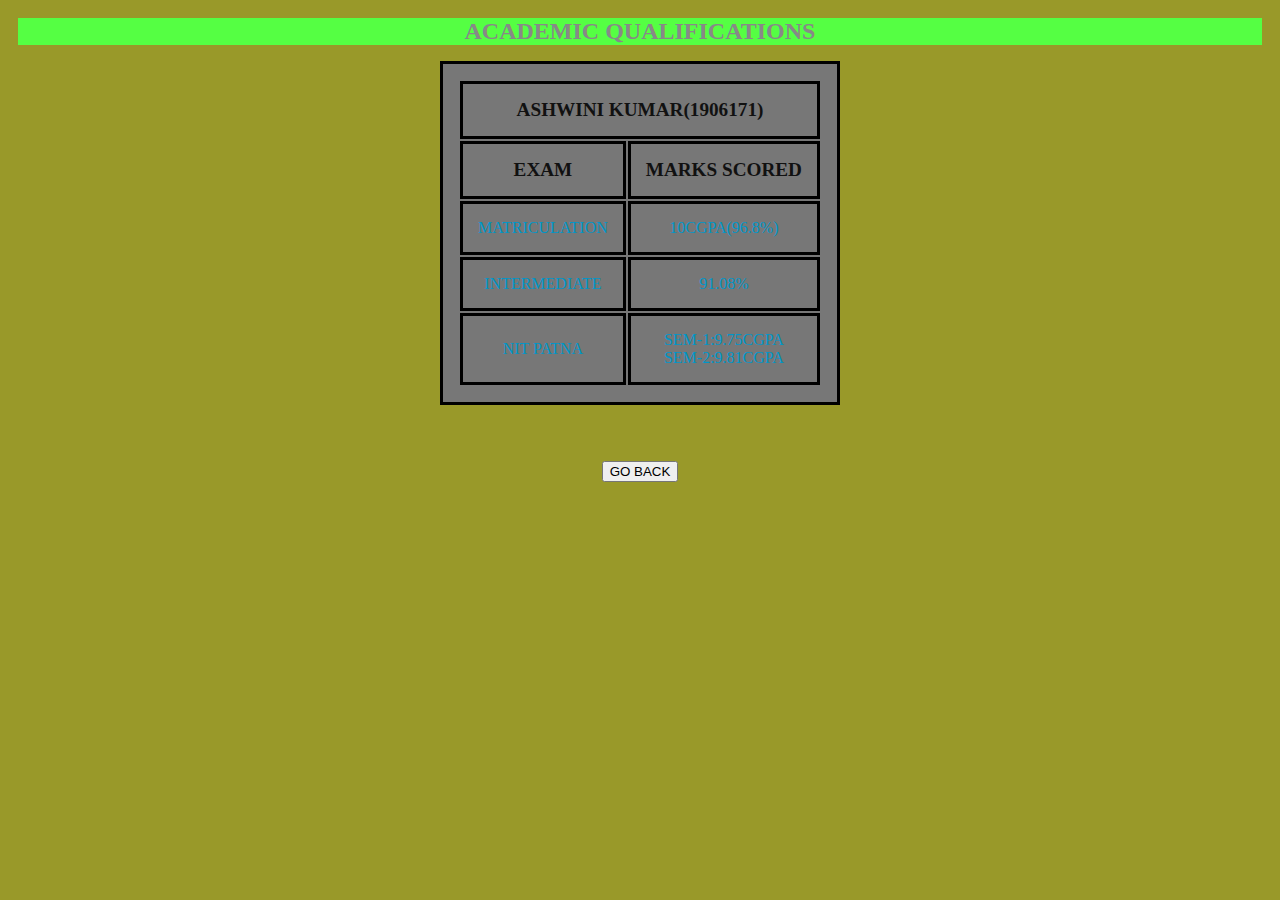
<file: ACADEMICQUAL.html>
<html>
<head>
<title>WEB ASSIGNMENT</title>
<style>
body{
background-color:#999929;
padding:10px;
}
h1{
color:#888888;
text-align:center;
font-size:150%;
font-family:Verdana;
background-color:#55ff43;
}
div{
border:3px solid #666666;
margin:30px;}

table,th,td{
border:3px solid black;
padding:15px;
border spacing:8px;
background-color:#777777;
margin-left:auto;
margin-right:auto;
}
th{
text-align:center;
color:#111111;
font-family:verdana;
font-size:120%;
}
td{
text-align:CENTER;
color:rgb(0,150,200);
font-family:verdana;
font-size:100%;}

a:link,a:visited{
backgroud-color:#ff54ff;
color:white;
padding:20px 20px;
tex-align:center;
display:inline-block;}
a:hover,a:active{
backround-color:#514236;}
</style>
</head>
<body>
<h1>ACADEMIC QUALIFICATIONS</h1>
<table >
<tr><th colspan="2">ASHWINI KUMAR(1906171)</th></tr>
<tr>
<th>EXAM</th>
<th>MARKS SCORED</th></tr>
<tr>
<td>MATRICULATION</td>
<td>10CGPA(96.8%)</td>
</tr>
<tr>
<td>INTERMEDIATE</td>
<td>91.08%</td>
</tr>
<tr>
<td>NIT PATNA</td>
<td>SEM-1:9.75CGPA<br>SEM-2:9.81CGPA</td>
</tr></table><BR><BR>
<CENTER><a href="webassignment.html"><button title=""GO BACK">GO BACK</button></a></CENTER>



</html>
</file>
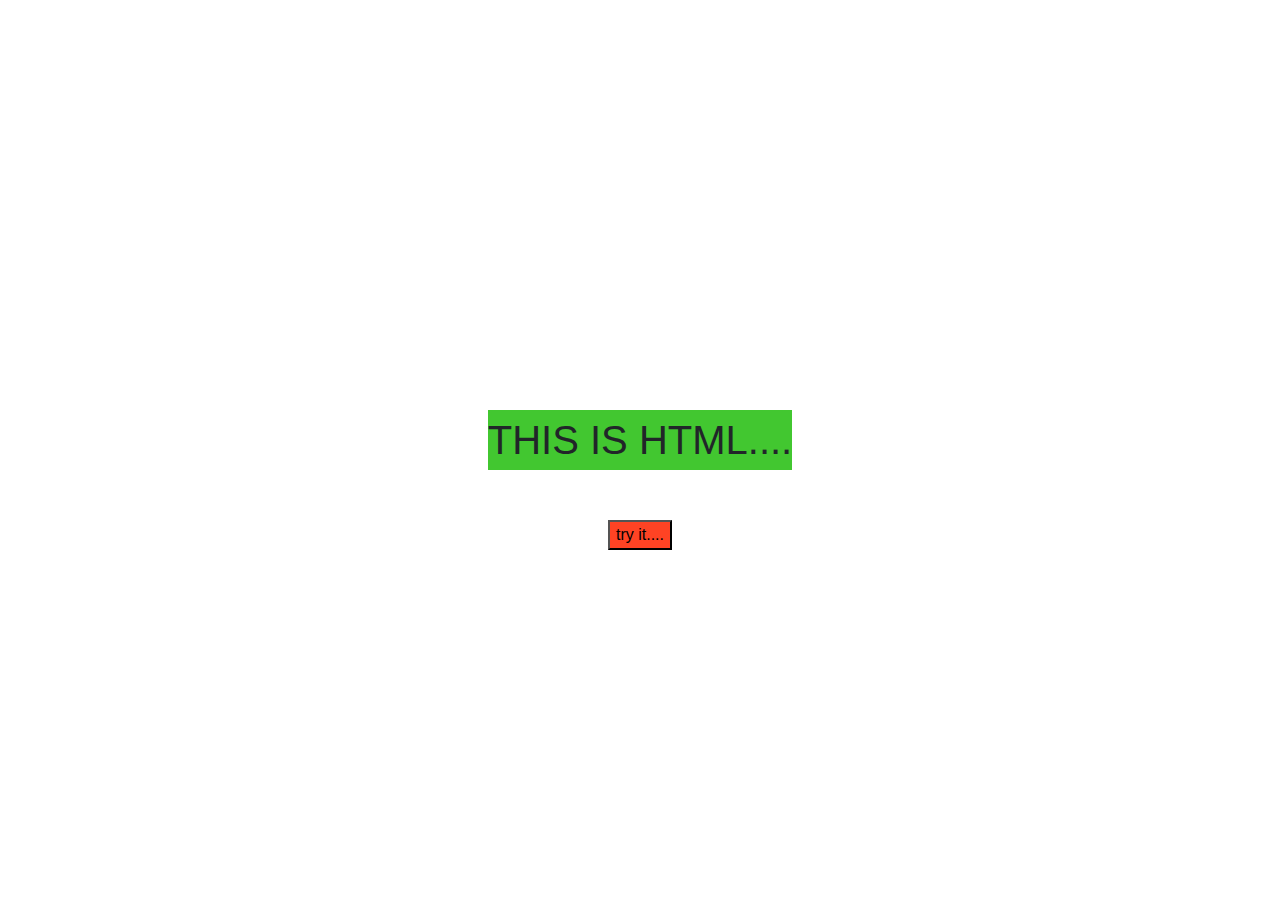
<file: ashk.html>
<!DOCTYPE html>
<html>

<head>
    <meta charset="utf-8">
    <meta name="viewport" content="width=device-width">
    <link rel="stylesheet" href="https://stackpath.bootstrapcdn.com/bootstrap/4.5.2/css/bootstrap.min.css"
        integrity="sha384-JcKb8q3iqJ61gNV9KGb8thSsNjpSL0n8PARn9HuZOnIxN0hoP+VmmDGMN5t9UJ0Z" crossorigin="anonymous">
    <title>my bin</title>
</head>

<body>
    <div class="container" id="qwed">
        <div style="background-color: rgb(66, 199, 48); margin: auto;" <h1 class="text-uppercase high">This is HTML....</h1>
        </div>
        <div id="qq">
            <button onclick="myFunction()">try it....</button>
        </div>
    </div>
</body>
<style>
    body,
    html {
        width: 100%;
        height: 100%;
        background: url(https://imgur.com/mmmxUzq.jpg) no-repeat center center fixed;
        -webkit-background-size: cover;
        -moz-background-size: cover;
        -o-background-size: cover;
        background-size: cover;
    }

    #qwed {
        position: absolute;
        top: 50%;
        left: 50%;
        transform: translate(-50%, -50%);
        margin-top: 30px;
        display: flex;
        flex-direction: column;
        align-content: center;
        justify-content: center;
    }
    button{
        margin : auto ;
        margin-top:50px ;
        background-color: #ff4324;
        display: flex;
        flex-direction: column;
        align-content: center;
        justify-content: center;
    }

    .high{
        font-size: 40px;
    }
    button:hover{
        background-color: blue;
        border-radius: 25px ;
        font-size: 25px;
    }
</style>
<script src="https://code.jquery.com/jquery-3.5.1.slim.min.js"
    integrity="sha384-DfXdz2htPH0lsSSs5nCTpuj/zy4C+OGpamoFVy38MVBnE+IbbVYUew+OrCXaRkfj"
    crossorigin="anonymous"></script>
<script src="https://cdn.jsdelivr.net/npm/popper.js@1.16.1/dist/umd/popper.min.js"
    integrity="sha384-9/reFTGAW83EW2RDu2S0VKaIzap3H66lZH81PoYlFhbGU+6BZp6G7niu735Sk7lN"
    crossorigin="anonymous"></script>
<script src="https://stackpath.bootstrapcdn.com/bootstrap/4.5.2/js/bootstrap.min.js"
    integrity="sha384-B4gt1jrGC7Jh4AgTPSdUtOBvfO8shuf57BaghqFfPlYxofvL8/KUEfYiJOMMV+rV"
    crossorigin="anonymous"></script>
<script>
    function myFunction() {
        alert("you are in js...");
    }
</script>



</html>
</file>
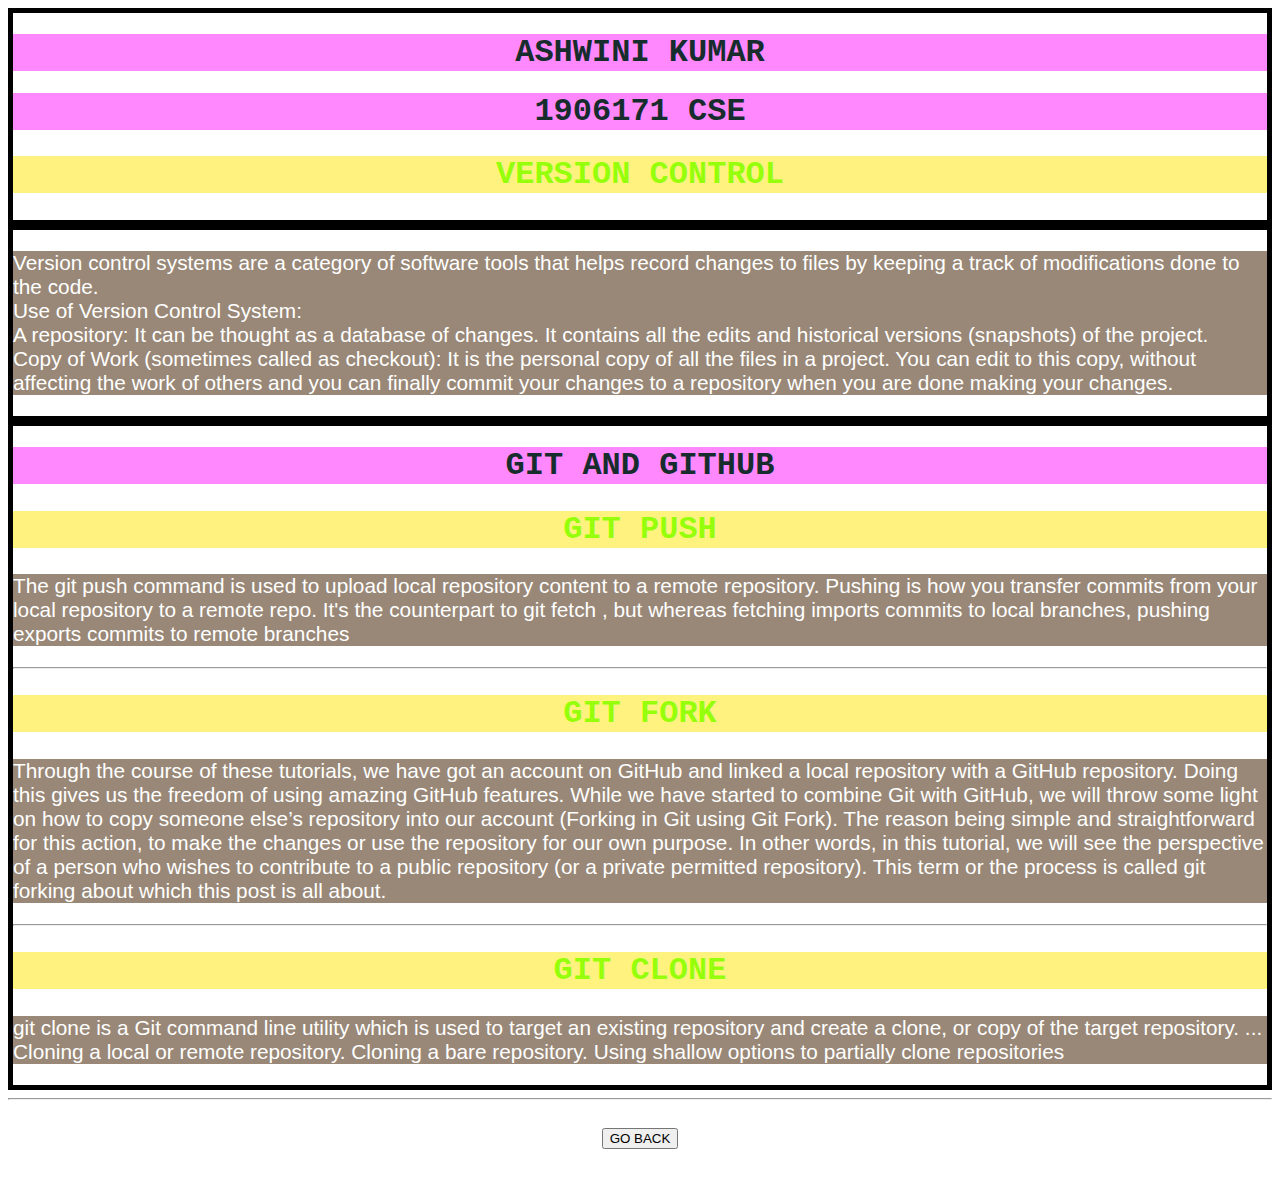
<file: gitgithub.html>
<html>
<head>
<title>WEB ASSIGNMENT</title>
<style>
body{
background-image:url("https://imgur.com/ZDlEUHA.jpg");
backgroud-attachements: fixed;
background-size:100% 100%;
backgroud-repeat: no repeat;
}
h1{
color:rgba(23,45,45,1);
font-family:courier;
font-size:200%;
text-align:center;
background-color:#ff88ff;

}
h2{
color:rgb(150,255,10);
background-color:#fff27f;
font-family:courier;
text-align:center;
font-size:200%;
}
div{
border:5px solid black;
margin:20px
backround-color:#ff4324;}

p{
color:white;
background-color:#998877;
font-family:Arial;
font-size:130%;}

a:link,a:visited{
backgroud-color:#ff54ff;
color:white;
padding:20px 20px;
tex-align:center;
display:inline-block;}
a:hover,a:active{
backround-color:#514236;}
</style>

</head>
<body>
<div>
<h1>ASHWINI KUMAR</h1>
<h1>1906171 CSE</h1>
<h2>VERSION CONTROL</h2>
</div>
<div>
<p>Version control systems are a category of software tools that helps record changes to files by keeping a track of modifications done to the code.<br>
Use of Version Control System:<br>
A repository: It can be thought as a database of changes. It contains all the edits and historical versions (snapshots) of the project.
<br>
Copy of Work (sometimes called as checkout): It is the personal copy of all the files in a project. You can edit to this copy, without affecting the work of others and you can finally commit your changes to a repository when you are done making your changes.
<br></p></div>
<div>
<h1>GIT AND GITHUB<h2>
<h2>GIT PUSH</h2>
<P>The git push command is used to upload local repository content to a remote repository. Pushing is how you transfer commits from your local repository to a remote repo. It's the counterpart to git fetch , but whereas fetching imports commits to local branches, pushing exports commits to remote branches</P>
<hr><h2>GIT FORK</h2>
<P>Through the course of these tutorials, we have got an account on GitHub and linked a local repository with a GitHub repository. Doing this gives us the freedom of using amazing GitHub features. While we have started to combine Git with GitHub, we will throw some light on how to copy someone else’s repository into our account (Forking in Git using Git Fork). The reason being simple and straightforward for this action, to make the changes or use the repository for our own purpose.

In other words, in this tutorial, we will see the perspective of a person who wishes to contribute to a public repository (or a private permitted repository). This term or the process is called git forking about which this post is all about.</P>
<hr><h2>GIT CLONE</h2>
<P>git clone is a Git command line utility which is used to target an existing repository and create a clone, or copy of the target repository. ... Cloning a local or remote repository. Cloning a bare repository. Using shallow options to partially clone repositories</P></div>
<hr></div>
<CENTER><a href="webassignment.html"><button title=""GO BACK">GO BACK</button></a></CENTER></body>
</html>
</file>
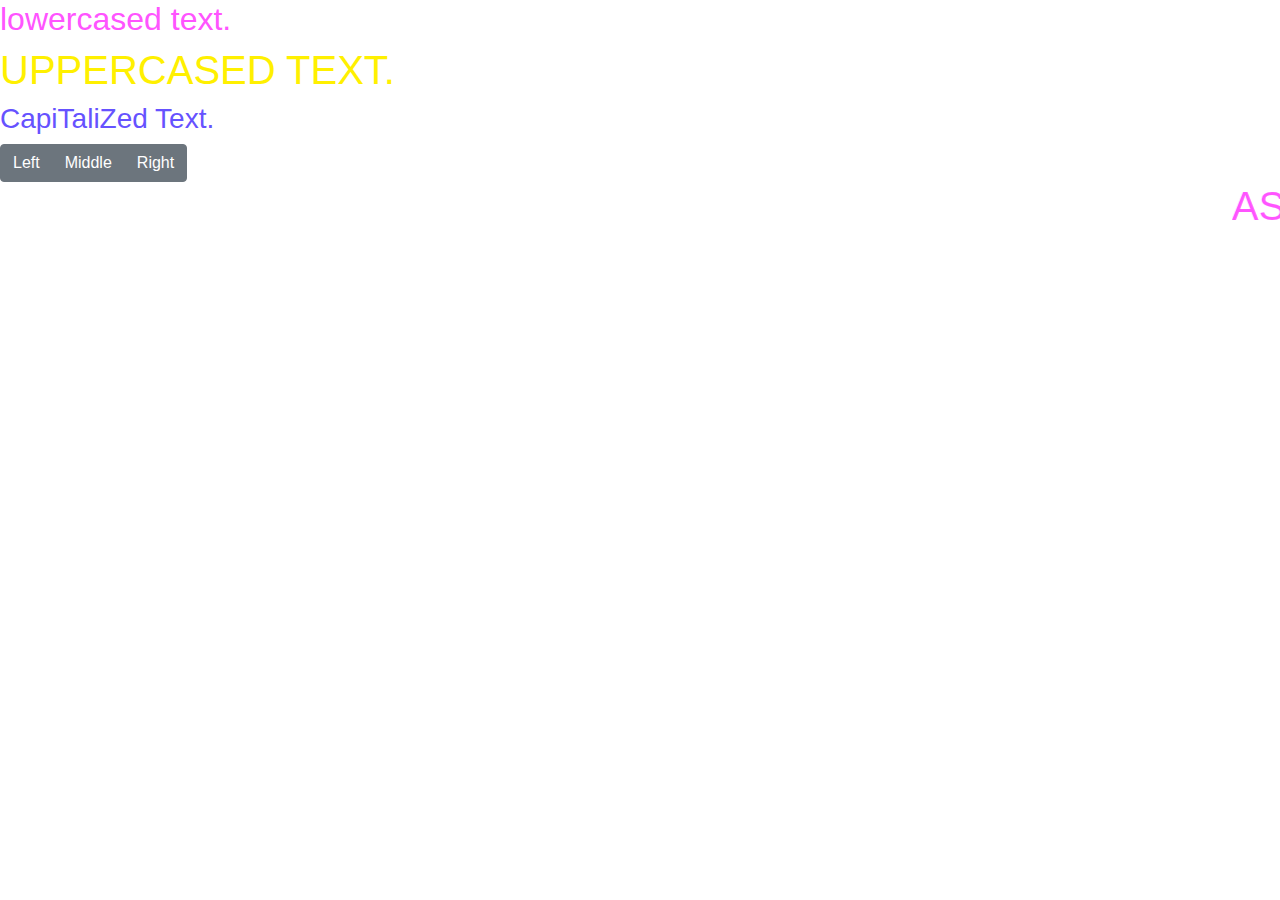
<file: RESPOSIVEBACKGROUND.html>
<!DOCTYPE html>
<html>
<head>
<!-- Required meta tags -->
    <meta charset="utf-8">
    <meta name="viewport" content="width=device-width, initial-scale=1, shrink-to-fit=no">

    <!-- Bootstrap CSS -->
    <link rel="stylesheet" href="https://stackpath.bootstrapcdn.com/bootstrap/4.5.2/css/bootstrap.min.css" integrity="sha384-JcKb8q3iqJ61gNV9KGb8thSsNjpSL0n8PARn9HuZOnIxN0hoP+VmmDGMN5t9UJ0Z" crossorigin="anonymous">

<title>Full Page Background Image | Progressive</title>
<style>
		* { margin: 0; padding: 0; }
		body,
		html { 
			background: url(https://imgur.com/z6A0pLc.jpg) no-repeat center center fixed; 
			-webkit-background-size: cover;
			-moz-background-size: cover;
			-o-background-size: cover;
			background-size: cover;
		}
		
		#page-wrap { width: 400px; margin: 50px auto; padding: 20px; background: white; -moz-box-shadow: 0 0 20px black; -webkit-box-shadow: 0 0 20px black; box-shadow: 0 0 20px black; }
		p { font: 15px/2 Georgia, Serif; margin: 0 0 30px 0; text-indent: 40px; }
	</style>
</head>
<body>
<h2 style="color:#ff54ff" class="text-lowercase">Lowercased text.</h2>
<h1 style="color:#fff000" class="text-uppercase">Uppercased text.</h1>
<h3 style="color:#6652ff"class="text-capitalize">CapiTaliZed text.</h3>
<div class="btn-group" role="group" aria-label="Basic example">
  <button type="button" class="btn btn-secondary">Left</button>
  <button type="button" class="btn btn-secondary">Middle</button>
  <button type="button" class="btn btn-secondary">Right</button>
</div>
<marquee><h1 style="color:#ff54ff">ASHWINI KUMAR 1906171</h1></marquee>

</body>
</html>
</file>
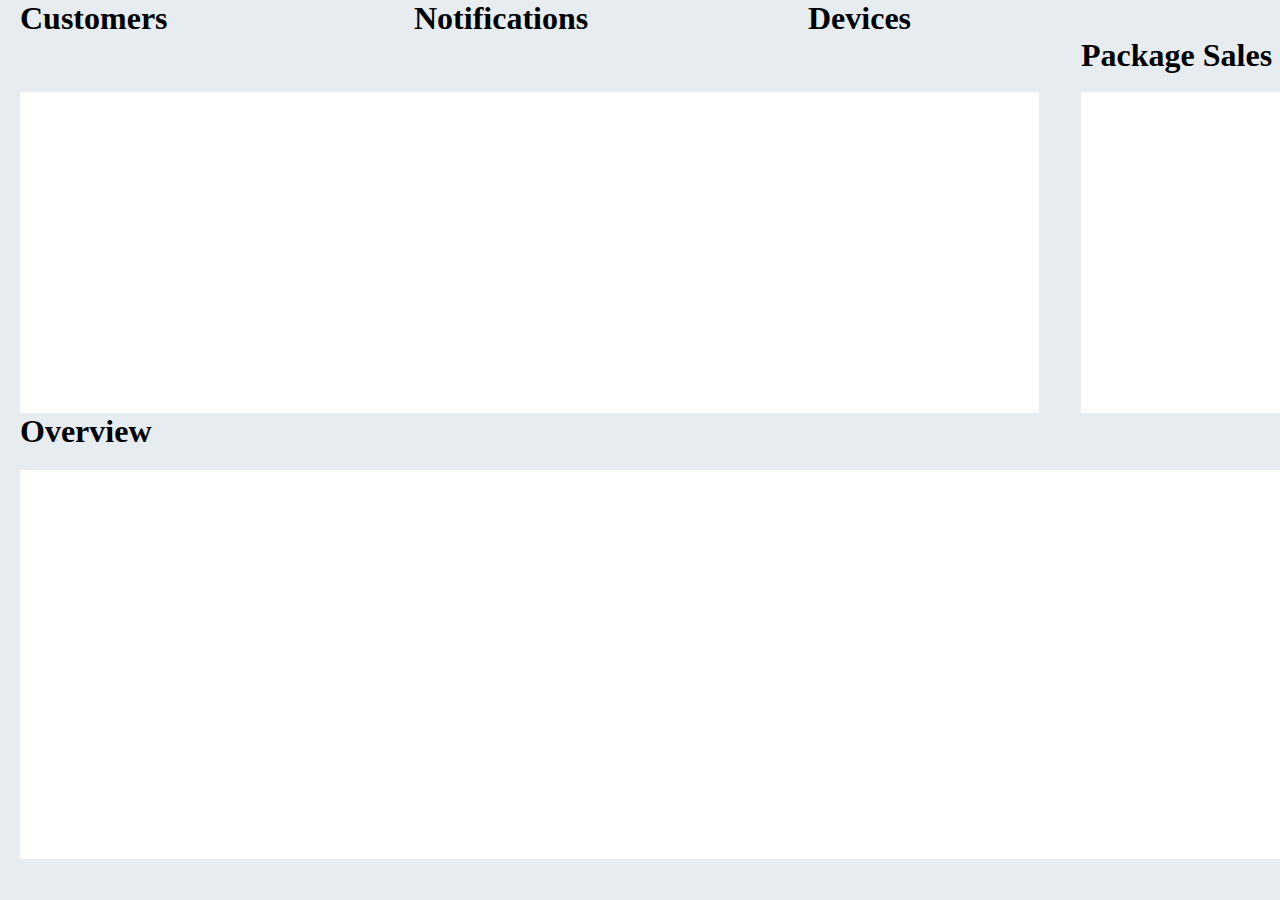
<file: VAILLA.html>
<html>
<head>
<title>Layout</title>
<style>
*{margin:0; padding: 0; box-sizing: boreder-box;}
body {
    padding: 0;
    margin: 0;
    box-sizing: border-box;
    --line-offset: calc((10vh + 8px) / 2);
    background-color:#E7ECF0;
}
main
{
display: grid;
}
#leftbox
{
float:left;
background-color:#fff;
width:394px;
height:321px;
}
#leftboxx
{
float:left;
width:394px;

}
#middlebox
{
float:left; 
background-color:#fff;
width:625px;
height:321px;
}
#middleboxx
{
float:left;
width:625px;

}

#rightbox
{
float:right;
background-color:#fff;
width:576px;
height:321px;

}

#rightboxx
{
float:right;
width:576px;
}
#overview
{
width:1637px;

marginRight:20px;
margin:20px}

</style>
</head>
<body style="background-color:#e7ecf0;">
<main>
<section>
<div id= "boxes" style="margin:auto;width:1637px;paddig-top:40px !important;padding-left:20px;padding-right:20px;">
<div><div id="leftboxx"><h1>Customers</h1></div><div id="leftboxx"><h1>Notifications</h1></div></div>
<div id="middleboxx"><h1>Devices</h1></div>
<div id="rightboxx"><h1>Package Sales</h1></div>
</div>
</section>
<br>
<section>
<div id= "boxes" style="margin:auto;width:1637px;height:279px;paddig-top:40px !important;padding-left:20px;padding-right:20px;">
<div id="leftbox">
</div>
<div id="middlebox"></div>
<div id="rightbox"></div>
</div>
<section>
<br>
<section>
<div id= "overview"><h1>Overview</h1></div>
</section>
<section>
<div style="background-color:#fff;width:1637px;height:389px;marginRight:20px;margin:20px">
</div>
</section>
</main>

</body>
</html>
</file>
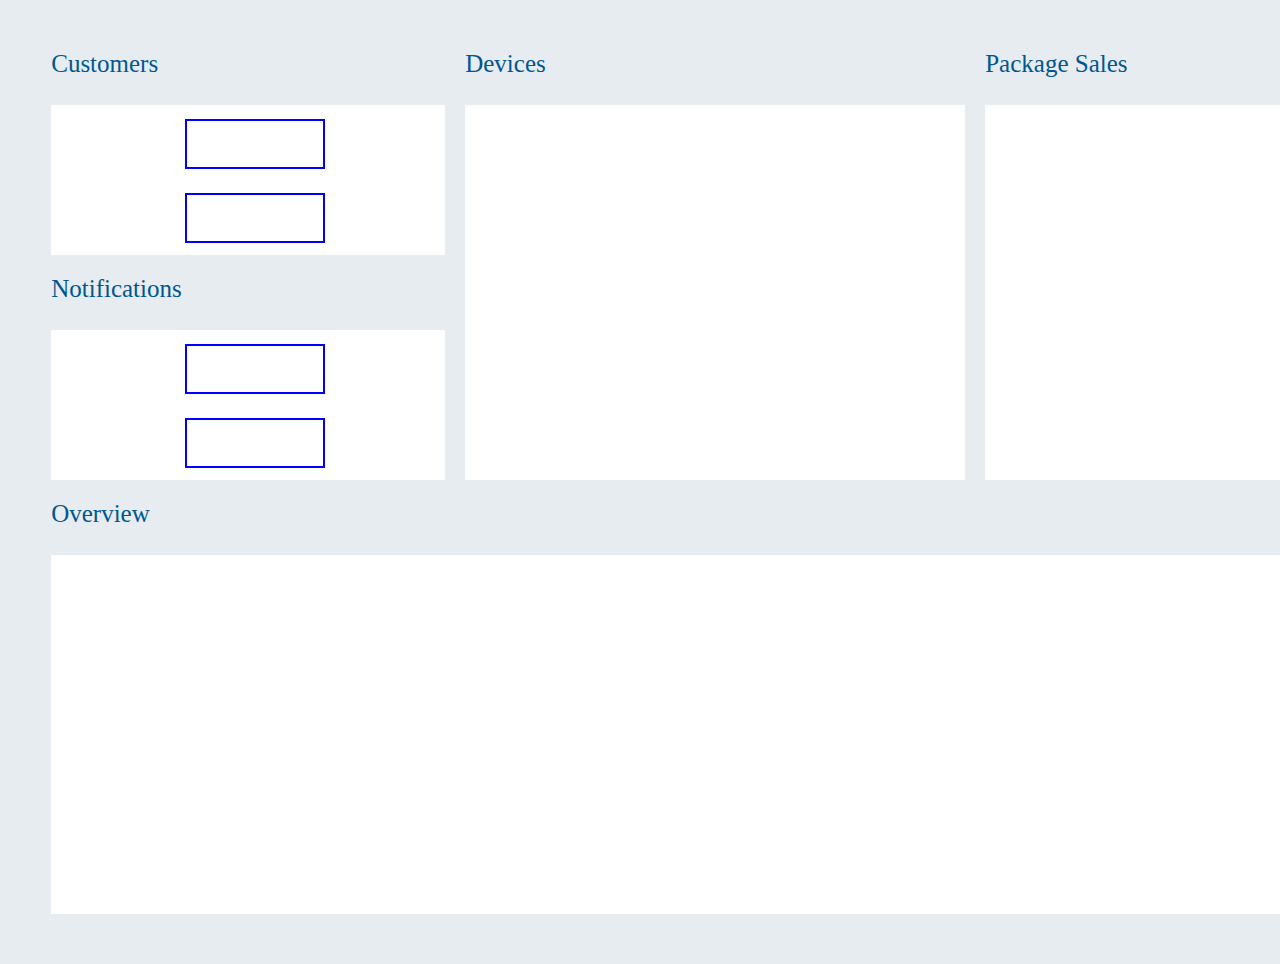
<file: VIVASUITEDASHBOARD.html>
<!DOCTYPE html>
<html>
<head>
<title></title>
<style>
*{margin: 0;padding: 0;
box-sizing: border-box; background: #e7ecf0;
}

main
{
width:92%; margin: 50px auto;
display: grid;
grid-template-rows: 35px 150px 35px 150px 35px 359px ;
grid-template-columns: 394px 500px 500px;
grid-gap:20px;
 }
.div1{background-color:#fff;
}
.div2{background-color:#fff;
grid-row:2/5; grid-column:2/3;}
.div3{background-color:#fff;
grid-row:2/5; grid-column:3/4;}
.div4{background-color:#fff;}
.div5{background-color:#fff;
grid-column: 1/-1;}
.div6{}
.div7{}
.div8{}
.div9{}
.div10{}
.rectangle
{
float:left;
width:90px;
height: 50px;
border: 2px solid red;
margin:14px 10px;
background-color:#fff;}
.rectangle1
{
float:right;
width:140px;
height: 50px;
border: 2px solid blue;
margin: 14px 120px;
background-color:#fff;}
.rectangle2
{
float:right;
width:140px;
height: 50px;
border: 2px solid blue;
padding-bottom: 10px;
margin: 10px 120px;
background-color:#fff;
}
</style>
</head>
<body>
<main>
<div class="div6" style="color:#005691; font-family: Bosch sans; font-size:25px">Customers</div>
<div class="div7" style="color:#005691; font-family: Bosch sans; font-size:25px">Devices</div>
<div class="div8" style="color:#005691; font-family: Bosch sans; font-size:25px">Package Sales</div>

<div class="div1">
<div><div class="rectangle1"></div></div>
<div><div class="rectangle2"></div></div>
</div>

 <div class="div2"></div>
 <div class="div3"></div>
<div class="div9" style="color:#005691; font-family: Bosch sans; font-size:25px">Notifications</div>
 
<div class="div4">
<div><div class="rectangle1"></div></div>
<div><div class="rectangle2"></div></div>
</div>


<div class="div10" style="color:#005691; font-family: Bosch sans; font-size:25px">Overview</div>
 <div class="div5"></div>
</main>
</body>
</html>
</file>
